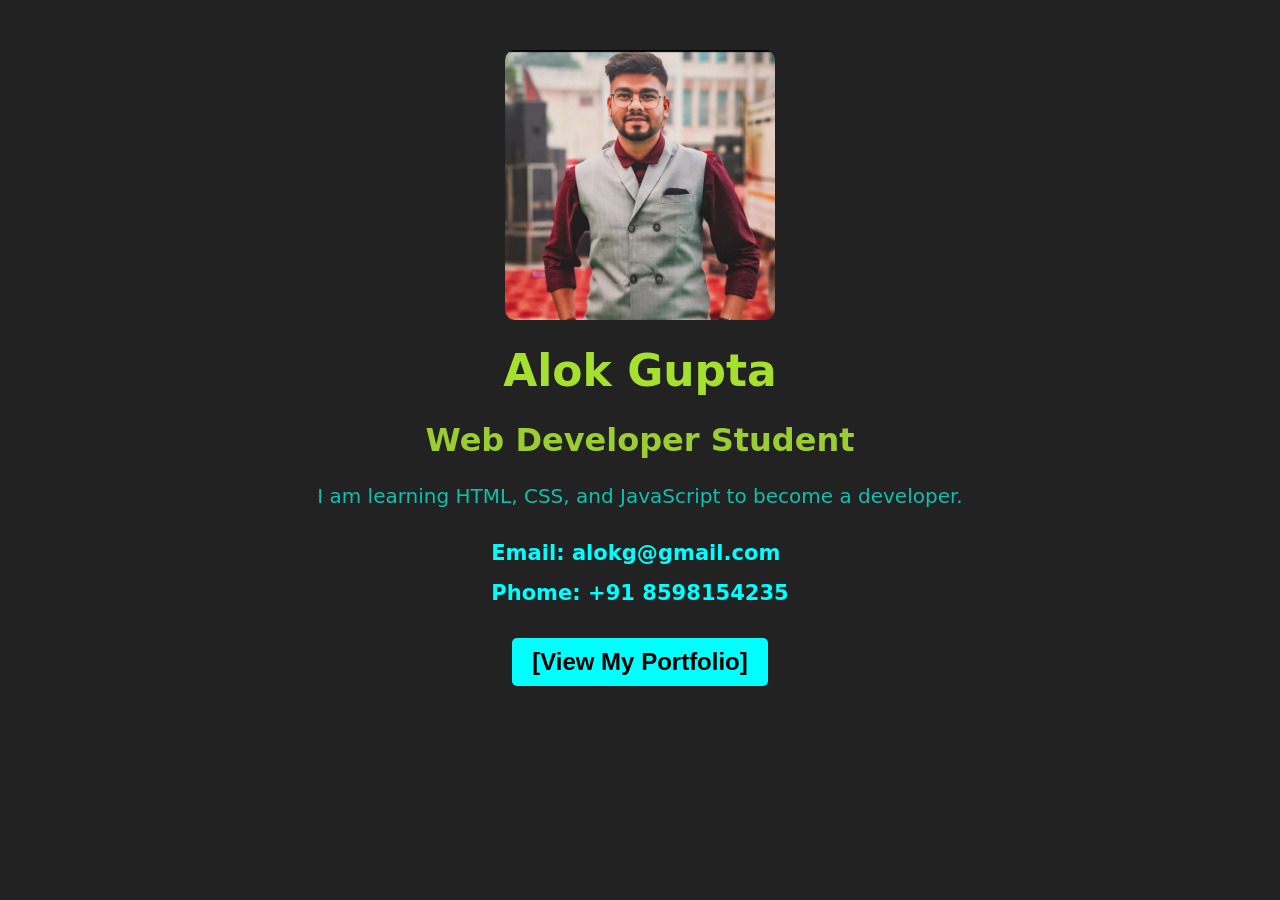
<file: 1_Profile Card/index.html>
<!doctype html>
<html>
  <head>
    <meta charset="UTF-8" />
    <meta name="viewport" content="width=device-width, initial-scale=1.0" />
    <link rel="stylesheet" href="style.css" />
    <title>centered profile card using Flexbox</title>
  </head>
  <body>
    <main>
      <img src="Passport Photo.jpeg" alt="Profile Image" />
      <div class="name">
        <h1>Alok Gupta</h1>
      </div>
      <div class="profile">
        <h1>Web Developer Student</h1>
      </div>
      <div class="skill">
        <p>I am learning HTML, CSS, and JavaScript to become a developer.</p>
      </div>
      <div class="contact">
        <h3>Email: alokg@gmail.com</h3>
        <h3>Phome: +91 8598154235</h3>
      </div>
      <button>[View My Portfolio]</button>
    </main>
  </body>
</html>
</file>
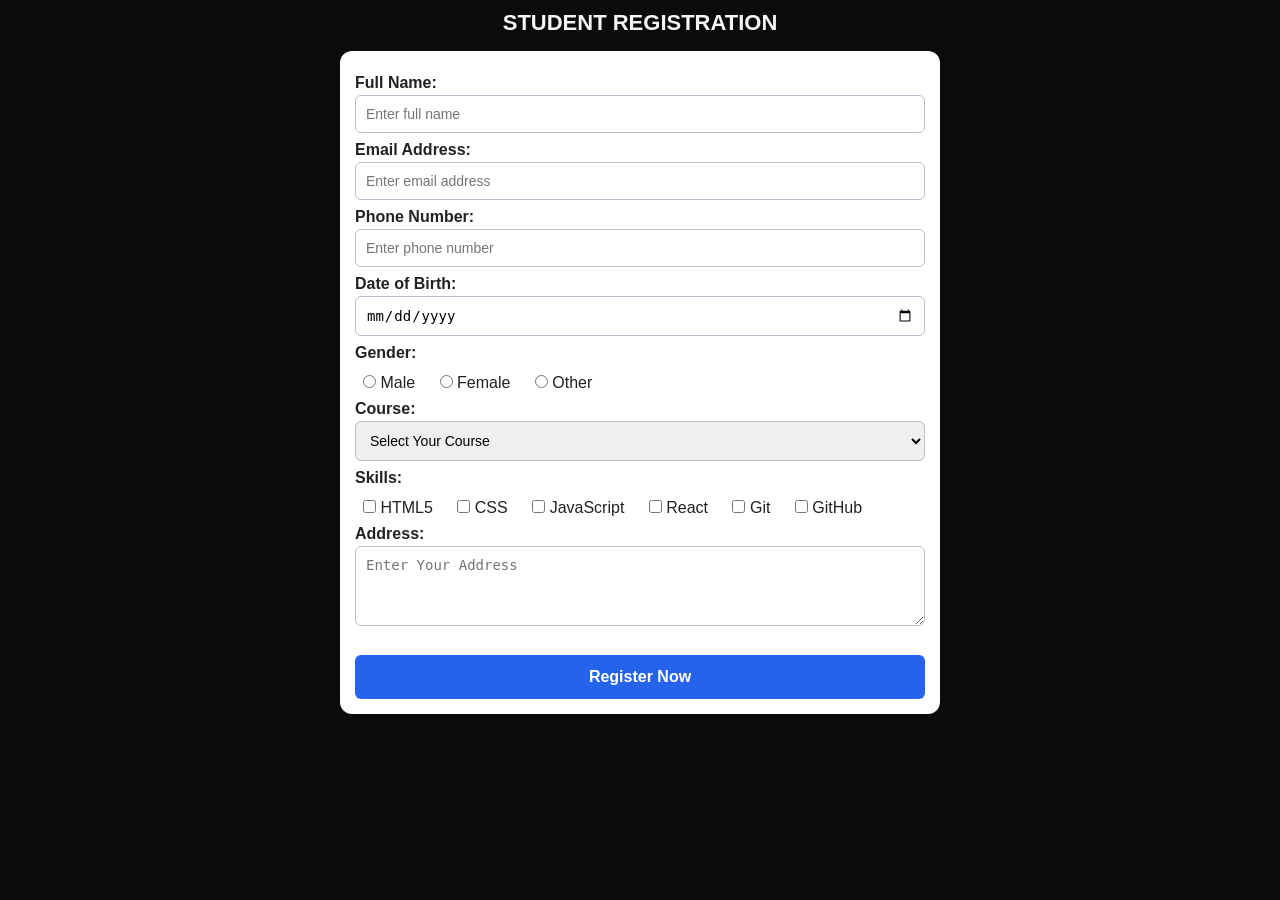
<file: 3_Registration Form/index.html>
<!doctype html>
<html>
  <head>
    <meta charset="UTF-8" />
    <meta name="viewport" content="width=device-width, initial-scale=1.0" />
    <link rel="stylesheet" href="style.css" />
    <title>Registration Form</title>
  </head>
  <body>
    <header>
      <h1>Student registration</h1>
    </header>
    <main>
      <form>
        <label for="name">Full Name:</label>
        <input type="text" placeholder="Enter full name" /><br />
        <label for="email">Email Address:</label>
        <input type="email" placeholder="Enter email address" /><br />
        <label for="phone number">Phone Number:</label>
        <input type="text" placeholder="Enter phone number" /><br />
        <label for="date of birth">Date of Birth:</label>
        <input type="date" /><br />
        <label for="gender">Gender:</label>
        <input type="radio" id="male" name="gender" />
        <label for="male">Male</label>
        <input type="radio" id="female" name="gender" />
        <label for="female">Female</label>
        <input type="radio" id="other" name="gender" />
        <label for="other">Other</label><br />
        <label for="course">Course:</label>
        <select>
          <option value="Select Your Course" selected disabled>
            Select Your Course
          </option>
          <option value="Computer Science Engineering">
            Computer Science Engineering
          </option>
          <option value="Information Technology">Information Technology</option>
          <option value="Artificial Intelligence">
            Artificial Intelligence
          </option>
          <option value="Cyber Security">Cyber Security</option>
          <option value="Data Analytics">Data Analytics</option>
          <option value="Data Science">Data Science</option></select
        ><br />
        <label for="skills">Skills:</label>
        <input type="checkbox" id="HTML5" />
        <label for="HTML5">HTML5</label>
        <input type="checkbox" id="CSS" />
        <label for="CSS">CSS</label>
        <input type="checkbox" id="JavaScript" />
        <label for="JavaScript">JavaScript</label>
        <input type="checkbox" id="React" />
        <label for="React">React</label>
        <input type="checkbox" id="Git" />
        <label for="Git">Git</label>
        <input type="checkbox" id="GitHub" />
        <label for="GitHub">GitHub</label>
        <br />

        <label for="Address">Address:</label>
        <textarea id="Address" placeholder="Enter Your Address"></textarea>
        <br />
        <button>Register Now</button>
      </form>
    </main>
  </body>
</html>
</file>
<file: 1_Profile Card/style.css>
* {
  margin: 0;
  padding: 0;
  box-sizing: border-box;
}

html,
body {
  height: 100vh;
  width: 100vw;
  overflow: hidden;
}

main {
  height: 100%;
  width: 100%;
  display: flex;
  flex-direction: column;
  justify-content: flex-start;
  align-items: center;
  background-color: #222;
  color: aqua;
  padding-top: 50px;
  gap: 25px;
  font-family:
    system-ui,
    -apple-system,
    BlinkMacSystemFont,
    "Segoe UI",
    Roboto,
    Oxygen,
    Ubuntu,
    Cantarell,
    "Open Sans",
    "Helvetica Neue",
    sans-serif;
}

img {
  height: 270px;
  width: 270px;
  border-radius: 10px;
}

.name {
  font-size: 22px;
  color: rgb(165, 224, 47);
}

.profile {
  font-size: 16px;
  color: yellowgreen;
}

.skill {
  font-size: 20px;
  color: rgb(12, 193, 178);
}

.contact {
  font-size: 18px;
  line-height: 40px;
}

button {
  padding: 10px 20px;
  font-size: 24px;
  font-weight: 800;
  border: none;
  border-radius: 5px;
  background-color: aqua;
}

button:hover {
  transition-duration: 0.2s;
  scale: 0.7;
  background-color: rgb(104, 152, 152);
  cursor: pointer;
}
</file>
<file: 3_Registration Form/style.css>
* {
  margin: 0;
  padding: 0;
  box-sizing: border-box;
}

html,
body {
  height: 100vh;
  width: 100vw;
  background-color: #0b0b0b;
  color: whitesmoke;
  font-family: Arial, Helvetica, sans-serif;
  overflow: hidden;
}

header {
  display: flex;
  justify-content: center;
  align-items: flex-start;
  padding-top: 10px;
}

header h1 {
  text-transform: uppercase;
  font-size: 22px;
}

main {
  padding: 15px 10px;
}

form {
  max-width: 600px;
  margin: auto;
  padding: 15px;
  background-color: white;
  border-radius: 12px;
}

form > label {
  display: block;
  margin-top: 8px;
  margin-bottom: 3px;
  font-weight: bold;
  color: #222;
}

input[type="text"],
input[type="email"],
input[type="date"],
select,
textarea {
  width: 100%;
  padding: 10px;
  border: 1px solid #b9c2d0;
  border-radius: 6px;
  font-size: 14px;
}

textarea {
  height: 80px;
  resize: vertical;
}

input[type="radio"],
input[type="checkbox"] {
  margin-top: 10px;
  margin-left: 8px;
  cursor: pointer;
}

/* Labels after radio buttons and checkboxes */
input[type="radio"] + label,
input[type="checkbox"] + label {
  display: inline;
  margin-right: 12px;
  font-weight: normal;
  cursor: pointer;
}

button {
  width: 100%;
  margin-top: 25px;
  padding: 13px;
  border: none;
  border-radius: 6px;
  background-color: #2563eb;
  color: white;
  font-size: 16px;
  font-weight: bold;
  cursor: pointer;
}

button:hover {
  background-color: #1d4ed8;
}

/* Mobile responsive */
@media (max-width: 600px) {
  main {
    padding: 20px 12px;
  }

  form {
    padding: 20px;
  }

  input[type="radio"] + label,
  input[type="checkbox"] + label {
    margin-right: 7px;
  }
}
</file>
